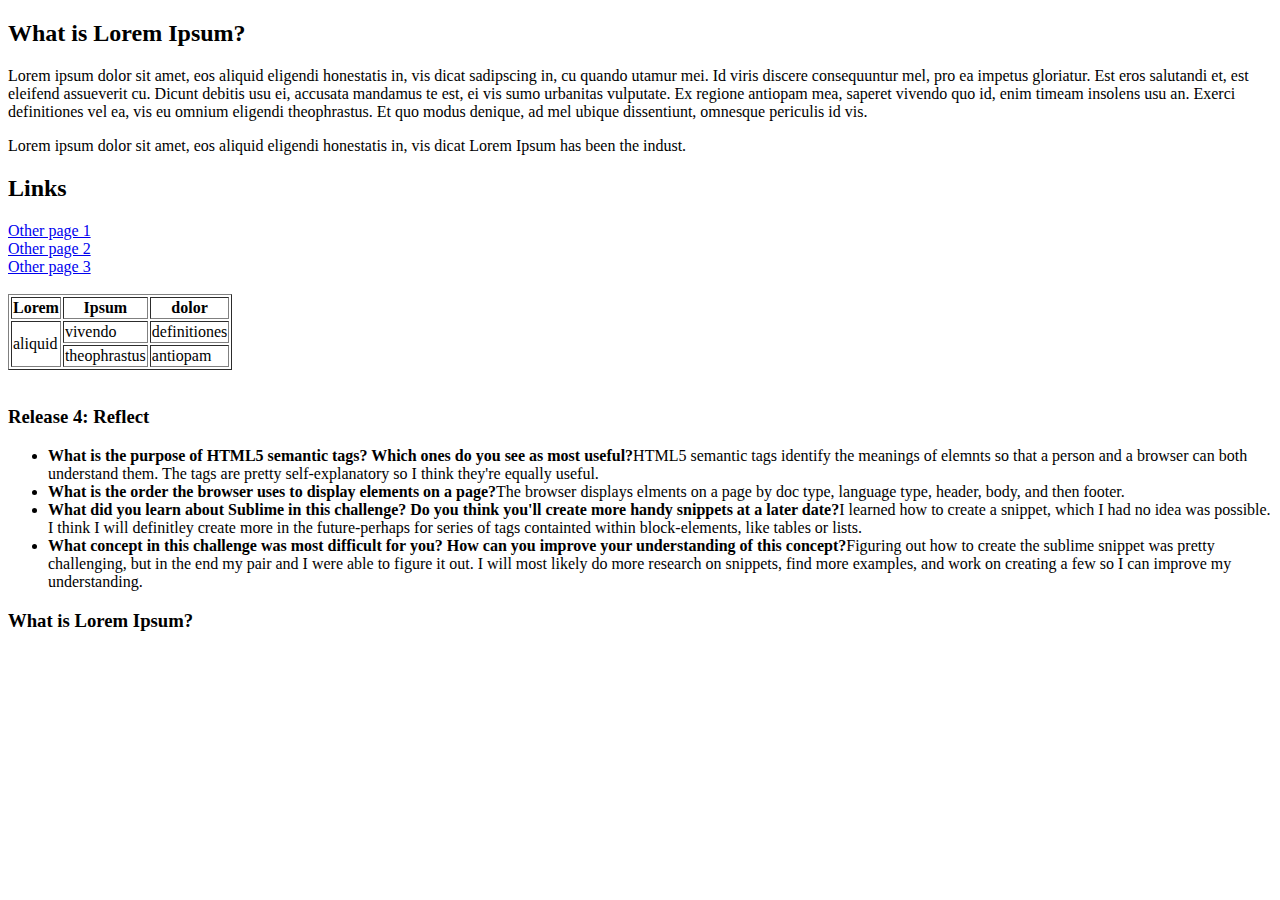
<file: html/gps/index.html>
<!DOCTYPE html>
<html lang="en">
<head>
	<title>Lorem Ipsum?</title>
	<meta charset="utf-8">
</head>
<body>
<header>
<h2>What is Lorem Ipsum?</h2>
</header>
<main>
<article>
<p>Lorem ipsum dolor sit amet, eos aliquid eligendi honestatis in, vis dicat sadipscing in, cu quando utamur mei. Id viris discere consequuntur mel, pro ea impetus gloriatur. Est eros salutandi et, est eleifend assueverit cu. Dicunt debitis usu ei, accusata mandamus te est, ei vis sumo urbanitas vulputate. Ex regione antiopam mea, saperet vivendo quo id, enim timeam insolens usu an. Exerci definitiones vel ea, vis eu omnium eligendi theophrastus. Et quo modus denique, ad mel ubique dissentiunt, omnesque periculis id vis.</p>
  <aside>
    Lorem ipsum dolor sit amet, eos aliquid eligendi honestatis in, vis dicat Lorem Ipsum has been the indust.
  </aside>
</article>
</main>

<section>
<h2>Links</h2>
<nav>
<a href="other1.html">Other page 1</a><br>
<a href="other2.html">Other page 2</a><br>
<a href="other3.html">Other page 3</a><br>
</nav>
</section>

<br>

<table border="1">
<tr>
	<th>Lorem</th>
	<th>Ipsum</th>
	<th>dolor</th>
</tr>
<tr>
	<td rowspan="2">aliquid</td>
	<td>vivendo</td>
	<td>definitiones</td>
</tr>
<tr>
	<td>theophrastus</td>
	<td>antiopam</td>
</tr>
</table>

<br>

<footer>
<h3>Release 4: Reflect</h3>
</footer>
<ul>
  <li><b>What is the purpose of HTML5 semantic tags? Which ones do you see as most useful?</b>HTML5 semantic tags identify the meanings of elemnts so that a person and a browser can both understand them. The tags are pretty self-explanatory so I think they're equally useful.</li>
  <li><b>What is the order the browser uses to display elements on a page?</b>The browser displays elments on a page by doc type, language type, header, body, and then footer.</li>
  <li><b>What did you learn about Sublime in this challenge? Do you think you'll create more handy snippets at a later date?</b>I learned how to create a snippet, which I had no idea was possible. I think I will definitley create more in the future-perhaps for series of tags containted within block-elements, like tables or lists.</li>
  <li><b>What concept in this challenge was most difficult for you? How can you improve your understanding of this concept?</b>Figuring out how to create the sublime snippet was pretty challenging, but in the end my pair and I were able to figure it out. I will most likely do more research on snippets, find more examples, and work on creating a few so I can improve my understanding.</li>
</ul>

<footer>
<h3>What is Lorem Ipsum?</h3>
</footer>

</body>
</html>
</file>
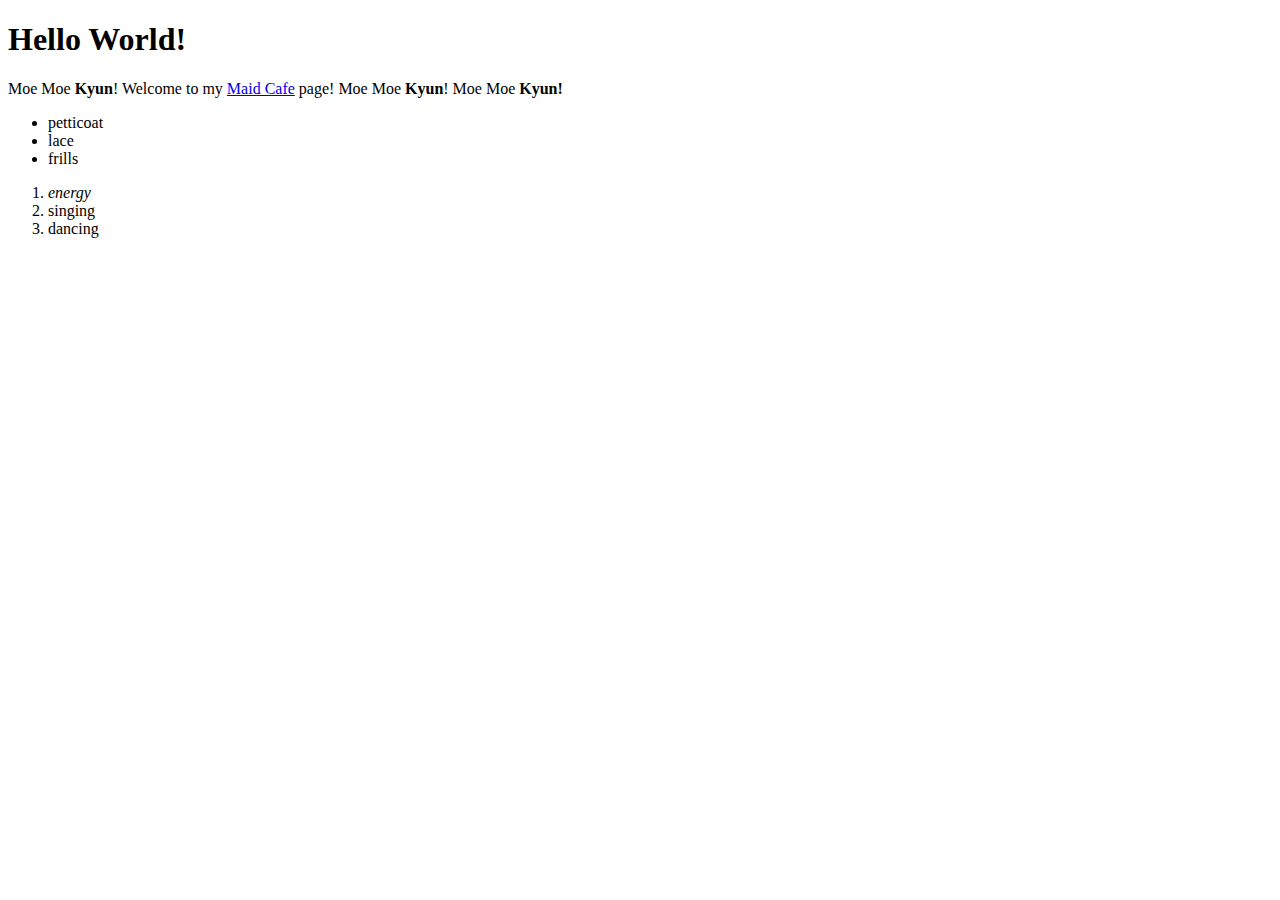
<file: html/web_basics/index.html>
<!DOCTYPE html>
<html>
  <head>
    <title> Maid Cafe </title>
  </head>
  <body>
    <h1>Hello World!</h1>
    <p>Moe Moe <strong>Kyun</strong>! Welcome to my <a href = "http://www.google.com">Maid Cafe</a> page! Moe Moe <strong>Kyun</strong>! Moe Moe <strong>Kyun!</strong></p>
    <ul>
    	<li>petticoat</li>
    	<li>lace</li>
    	<li>frills</li>
    </ul>
    <ol>
    	<li><em>energy</em></li>
    	<li>singing</li>
    	<li>dancing</li>
    </ol>
  </body>
</html>
</file>
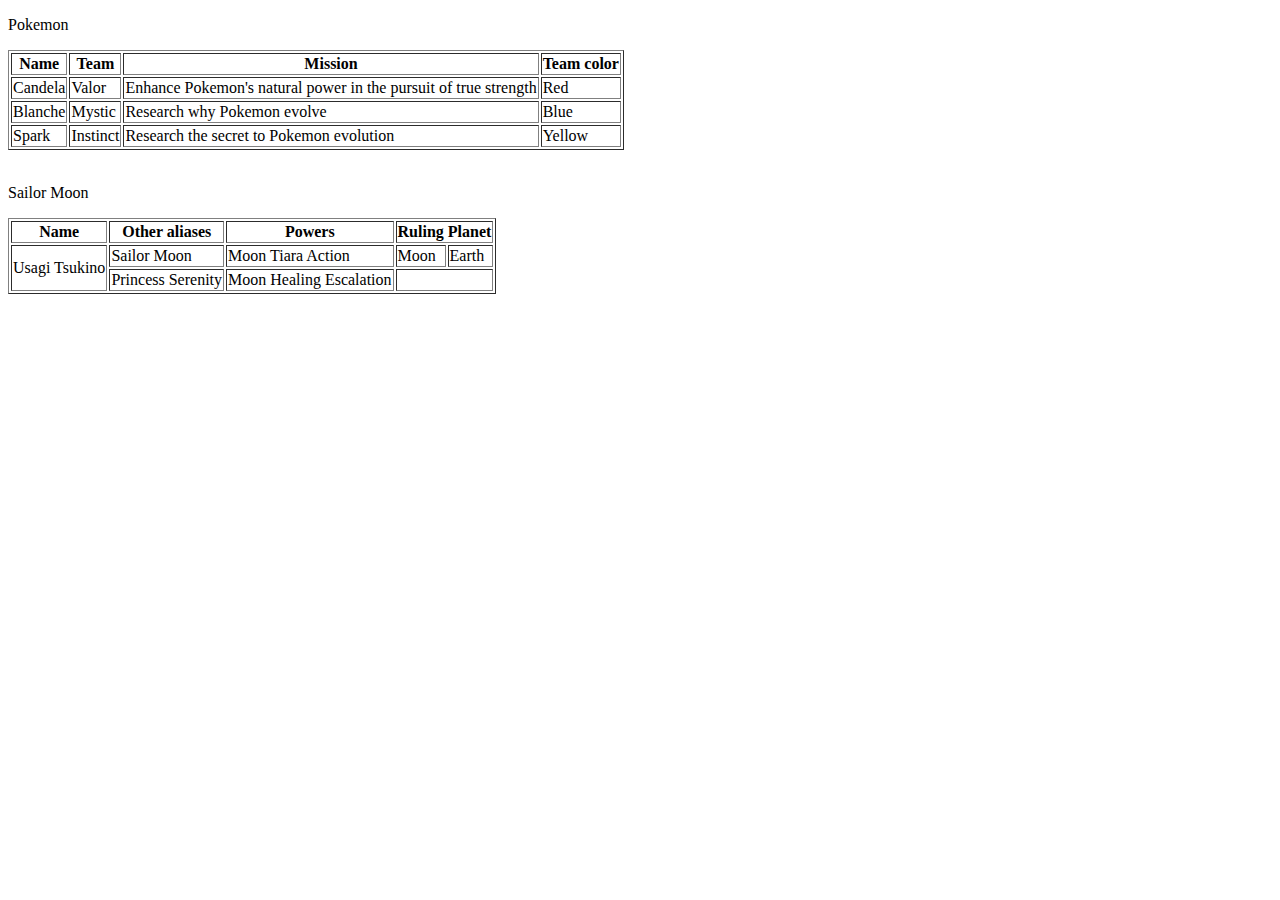
<file: html/table-practice.html>
<!DOCTYPE html>
<html>
<head>
	<title>Tables</title>
  </head>
  <body>
  <p>Pokemon</p>
	<table border=1>
  <tr>
    <th>Name</th>
    <th>Team</th>
    <th>Mission</th>
    <th>Team color</th>
  </tr>
  <tr>
    <td>Candela</td>
    <td>Valor</td>
    <td>Enhance Pokemon's natural power in the pursuit of true strength</td>
    <td>Red</td>
  </tr>
  <tr>
    <td>Blanche</td>
    <td>Mystic</td>
    <td>Research why Pokemon evolve</td>
    <td>Blue</td>
  </tr>
  <tr>
    <td>Spark</td>
    <td>Instinct</td>
    <td>Research the secret to Pokemon evolution</td>
    <td>Yellow</td>
  </tr>
</table>
<br/>
<p>Sailor Moon</p>
<table border=1>
  <tr>
    <th>Name</th>
    <th>Other aliases</th>
    <th>Powers</th>
    <th colspan="2">Ruling Planet</th>
  </tr>
  <tr>
    <td rowspan="2">Usagi Tsukino</td>
    <td>Sailor Moon</td>
    <td>Moon Tiara Action</td>
    <td>Moon</td>
    <td>Earth</td>
  </tr>
    <td>Princess Serenity</td>
    <td>Moon Healing Escalation</td>
    <td colspan="2">&nbsp;</td>
  
</table>
</body>
</html>
</file>
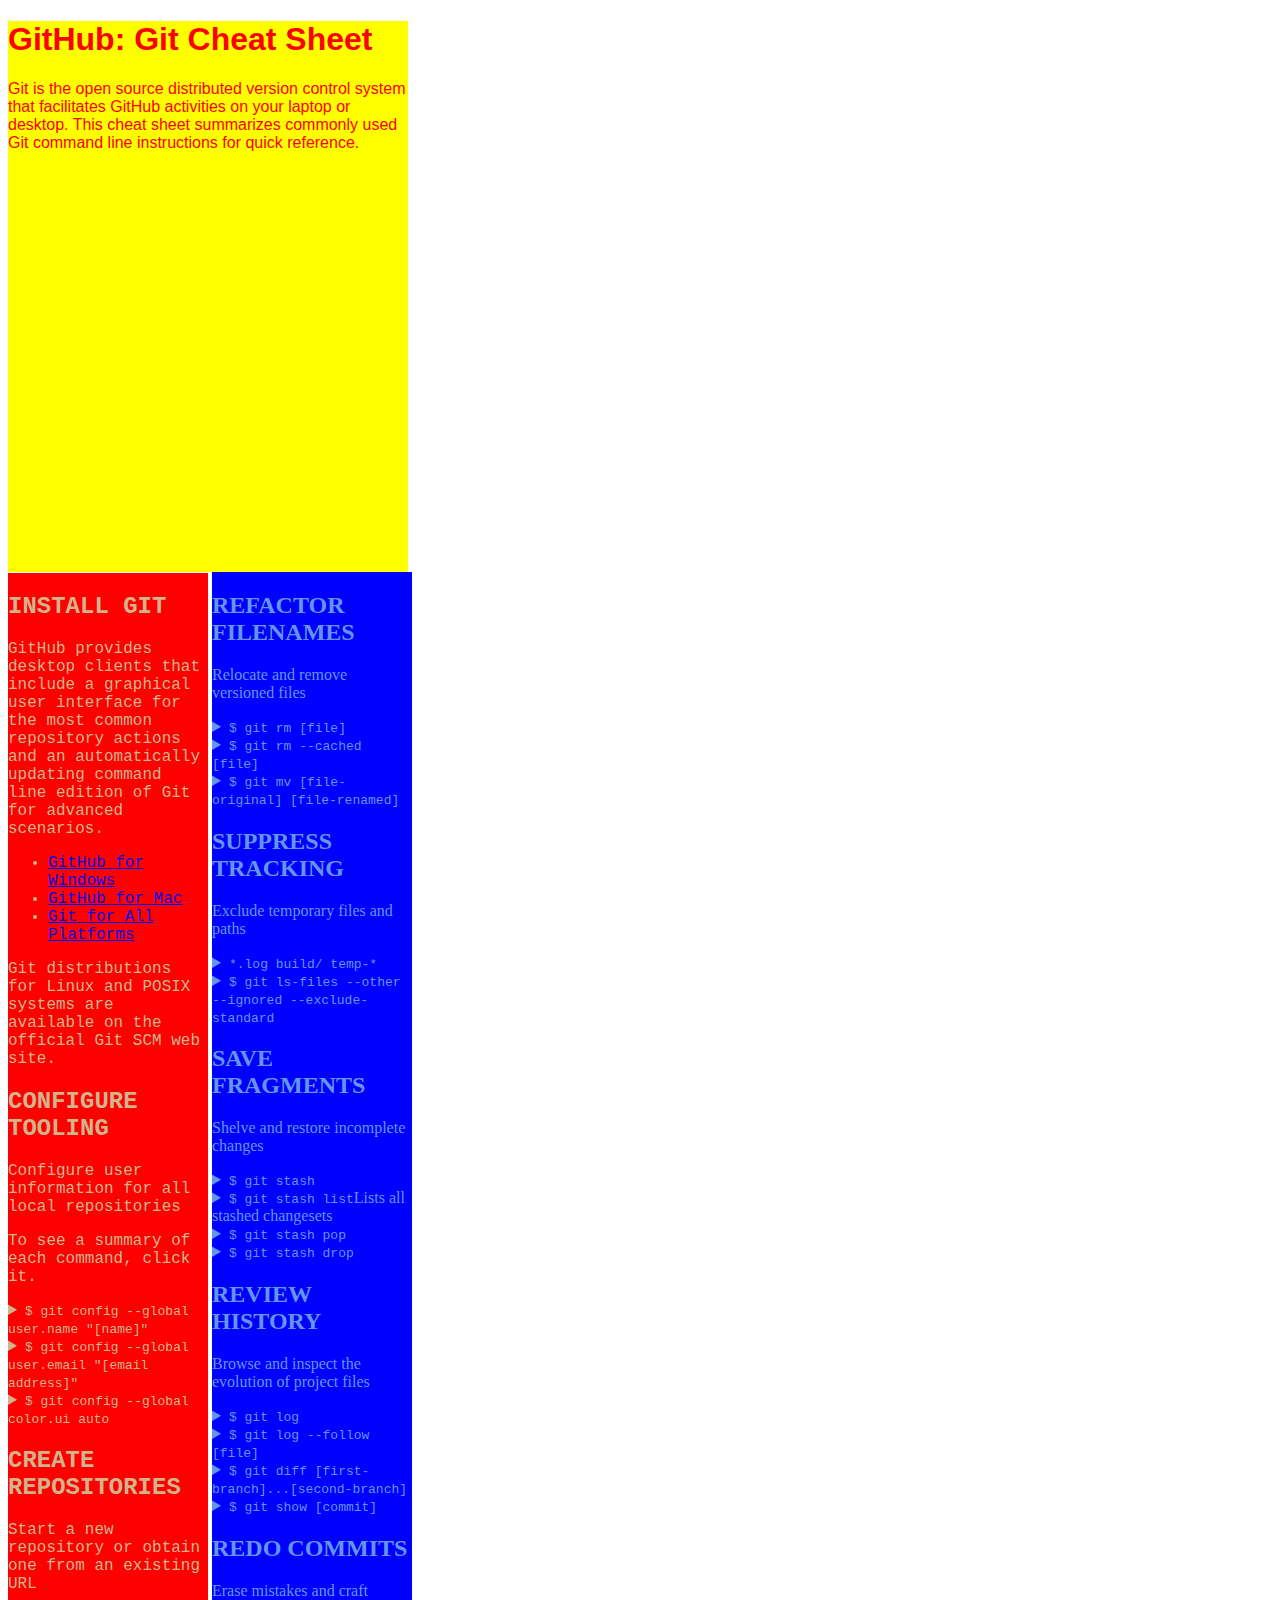
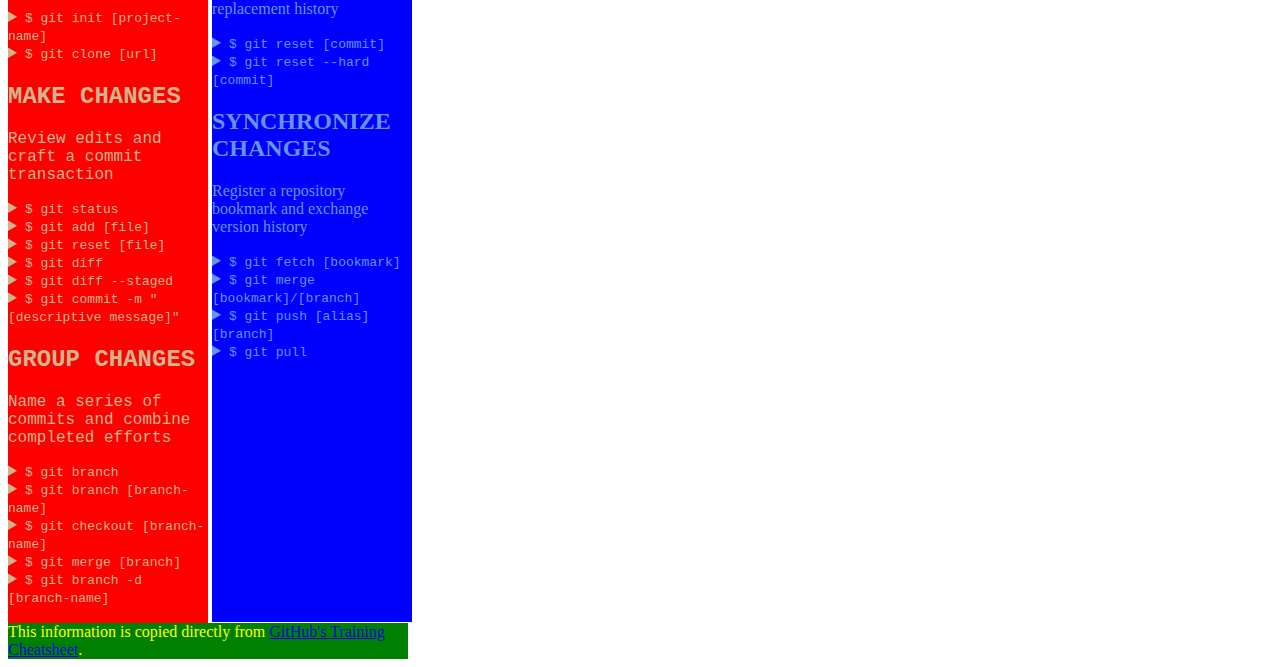
<file: css/gps/gps2-1.html>
<!--
Write your names here:
1. Shana Hagood
2. Michael Bravo

We spent [2] hours on this challenge.
-->

<!-- This challenge uses HTML5 syntax that may not be available in all browsers (It works in Chrome and Safari, from my testing. (<details> and<summary>). -->

<!-- I feel a little more confident in CSS positioning. It's amazing to me to see the difference in ideas or solutions between my pair and I and how those solutions come into play. After working on this GPS together, I felt a little less intimidated with CSS as a whole and that perhaps I'm not as bad at it as I thought I was.-->

<!DOCTYPE html>
<html lang="en">
  <head>
    <meta charset="UTF-8">
    <link rel="stylesheet" href="gps2-1.css">  <!-- Insert a link to the stylesheet here -->
    <title>Git Cheat Sheet</title>
  </head>

  <body>
    <header>
      <h1>GitHub: Git Cheat Sheet</h1>
      <p>Git is the open source distributed version control system that
        facilitates GitHub activities on your laptop or desktop.
        This cheat sheet summarizes commonly used Git command line
        instructions for quick reference.</p>
    </header>

    <section class="column-1">
      <article>
        <h2>INSTALL GIT</h2>
        <p>GitHub provides desktop clients that include a graphical user
        interface for the most common repository actions and an automatically
        updating command line edition of Git for advanced scenarios.</p>
        <ul>
          <li><a href="https://windows.github.com">GitHub for Windows</a></li>
          <li><a href="https://mac.github.com">GitHub for Mac</a></li>
          <li><a href="http://git-scm.com">Git for All Platforms</a></li>
        </ul>

        Git distributions for Linux and POSIX systems are available on the
        official Git SCM web site.
      </article>

      <article>
        <h2>CONFIGURE TOOLING</h2>
        <p>Configure user information for all local repositories</p>
        <p> To see a summary of each command, click it.</p>

        <details>
          <summary><code>$ git config --global user.name "[name]"</code></summary>
          <p>Sets the name you want attached to your commit transactions</p>
        </details>

        <details>
          <summary><code>$ git config --global user.email "[email address]"</code></summary>
          <p>Sets the email you want atached to your commit transactions</p>
        </details>

        <details>
          <summary><code>$ git config --global color.ui auto</code></summary>
          <p>Enables helpful colorization of command line output</p>
        </details>
      </article>

      <article>
        <h2>CREATE REPOSITORIES</h2>
        <p>Start a new repository or obtain one from an existing URL</p>

        <details>
          <summary><code>$ git init [project-name]</code></summary>
          <p>Creates a new local repository with the specified name</p>
        </details>

        <details>
          <summary><code>$ git clone [url]</code></summary>
          <p>Downloads a project and its entire version history</p>
        </details>
      </article>

      <article>
        <h2>MAKE CHANGES</h2>
        <p>Review edits and craft a commit transaction</p>

        <details>
          <summary><code>$ git status</code></summary>
          <p>Lists all new or modified files to be committed</p>
        </details>

        <details>
          <summary><code>$ git add [file]</code></summary>
          <p>Snapshots the file in preparation for versioning</p>
        </details>

        <details>
          <summary><code>$ git reset [file]</code></summary>
          <p>Unstages the file, but preserve its contents</p>
        </details>

        <details>
          <summary><code>$ git diff</code></summary>
          <p>Shows file differences not yet staged</p>
        </details>

        <details>
          <summary><code>$ git diff --staged</code></summary>
          <p>Shows file differences between staging and the last file version</p>
        </details>

        <details>
          <summary><code>$ git commit -m "[descriptive message]"</code></summary>
          <p>Records file snapshots permanently in version history</p>
        </details>
      </article>

      <article>
        <h2>GROUP CHANGES</h2>
        <p>Name a series of commits and combine completed efforts</p>

        <details>
          <summary><code>$ git branch</code></summary>
          <p>Lists all local branches in the current repository</p>
        </details>

        <details>
          <summary><code>$ git branch [branch-name]</code></summary>
          <p>Creates a new branch</p>
        </details>

        <details>
          <summary><code>$ git checkout [branch-name]</code></summary>
          <p>Switches to the specified branch and updates the working directory</p>
        </details>

        <details>
          <summary><code>$ git merge [branch]</code></summary>
          <p>Combines the specified branch’s history into the current branch</p>
        </details>

        <details>
          <summary><code>$ git branch -d [branch-name]</code></summary>
          <p>Deletes the specified branch</p>
        </details>
      </article>
    </section>

    <section class="column-2">
      <article>
        <h2>REFACTOR FILENAMES</h2>
        <p>Relocate and remove versioned files</p>

        <details>
          <summary><code>$ git rm [file]</code></summary>
          <p>Deletes the file from the working directory and stages the deletion</p>
        </details>

        <details>
          <summary><code>$ git rm --cached [file]</code></summary>
          <p>Removes the file from version control but preserves the file locally</p>
        </details>

        <details>
          <summary><code>$ git mv [file-original] [file-renamed]</code></summary>
          <p>Changes the file name and prepares it for commit</p>
        </details>
      </article>

      <article>
        <h2>SUPPRESS TRACKING</h2>
        <p>Exclude temporary files and paths</p>

        <details>
          <summary><code>*.log
                    build/
                    temp-*
          </code></summary>
          <p>A text file named .gitignore suppresses accidental versioning of files and paths matching the specified paterns</p>
        </details>

        <details>
          <summary><code>$ git ls-files --other --ignored --exclude-standard</code></summary>
          <p>Lists all ignored files in this project</p>
        </details>
      </article>

      <article>
        <h2>SAVE FRAGMENTS</h2>
        <p>Shelve and restore incomplete changes</p>

        <details>
          <summary><code>$ git stash</code></summary>
          <p>Temporarily stores all modified tracked files</p>
        </details>

        <details>
          <summary><code>$ git stash list</code>Lists all stashed changesets</summary>
          <p></p>
        </details>

        <details>
          <summary><code>$ git stash pop</code></summary>
          <p>Restores the most recently stashed files</p>
        </details>

        <details>
          <summary><code>$ git stash drop</code></summary>
          <p>Discards the most recently stashed changeset</p>
        </details>

      </article>

      <article>
        <h2>REVIEW HISTORY</h2>
        <p>Browse and inspect the evolution of project files</p>

        <details>
          <summary><code>$ git log</code></summary>
          <p>Lists version history for the current branch</p>
        </details>

        <details>
          <summary><code>$ git log --follow [file]</code></summary>
          <p>Lists version history for a file, including renames</p>
        </details>

        <details>
          <summary><code>$ git diff [first-branch]...[second-branch]</code></summary>
          <p>Shows content differences between two branches</p>
        </details>

        <details>
          <summary><code>$ git show [commit]</code></summary>
          <p>Outputs metadata and content changes of the specified commit</p>
        </details>
      </article>

      <article>
        <h2>REDO COMMITS</h2>
        <p>Erase mistakes and craft replacement history</p>

        <details>
          <summary><code>$ git reset [commit]</code></summary>
          <p>Undoes all commits after [commit], preserving changes locally</p>
        </details>

        <details>
          <summary><code>$ git reset --hard [commit]</code></summary>
          <p>Discards all history and changes back to the specified commit</p>
        </details>
      </article>

      <article>
        <h2>SYNCHRONIZE CHANGES</h2>
        <p>Register a repository bookmark and exchange version history</p>

        <details>
          <summary><code>$ git fetch [bookmark]</code></summary>
          <p>Downloads all history from the repository bookmark</p>
        </details>

        <details>
          <summary><code>$ git merge [bookmark]/[branch]</code></summary>
          <p>Combines bookmark’s branch into current local branch</p>
        </details>

        <details>
          <summary><code>$ git push [alias] [branch]</code></summary>
          <p>Uploads all local branch commits to GitHub</p>
        </details>

        <details>
          <summary><code>$ git pull</code></summary>
          <p>Downloads bookmark history and incorporates changes</p>
        </details>
      </article>
    </section>

    <footer>
      This information is copied directly from <a href="https://training.github.com/kit/downloads/github-git-cheat-sheet.pdf">GitHub's Training Cheatsheet</a>.
    </footer>
  <!-- Add your reflection here as a comment. -->
  </body>
</html>
</file>
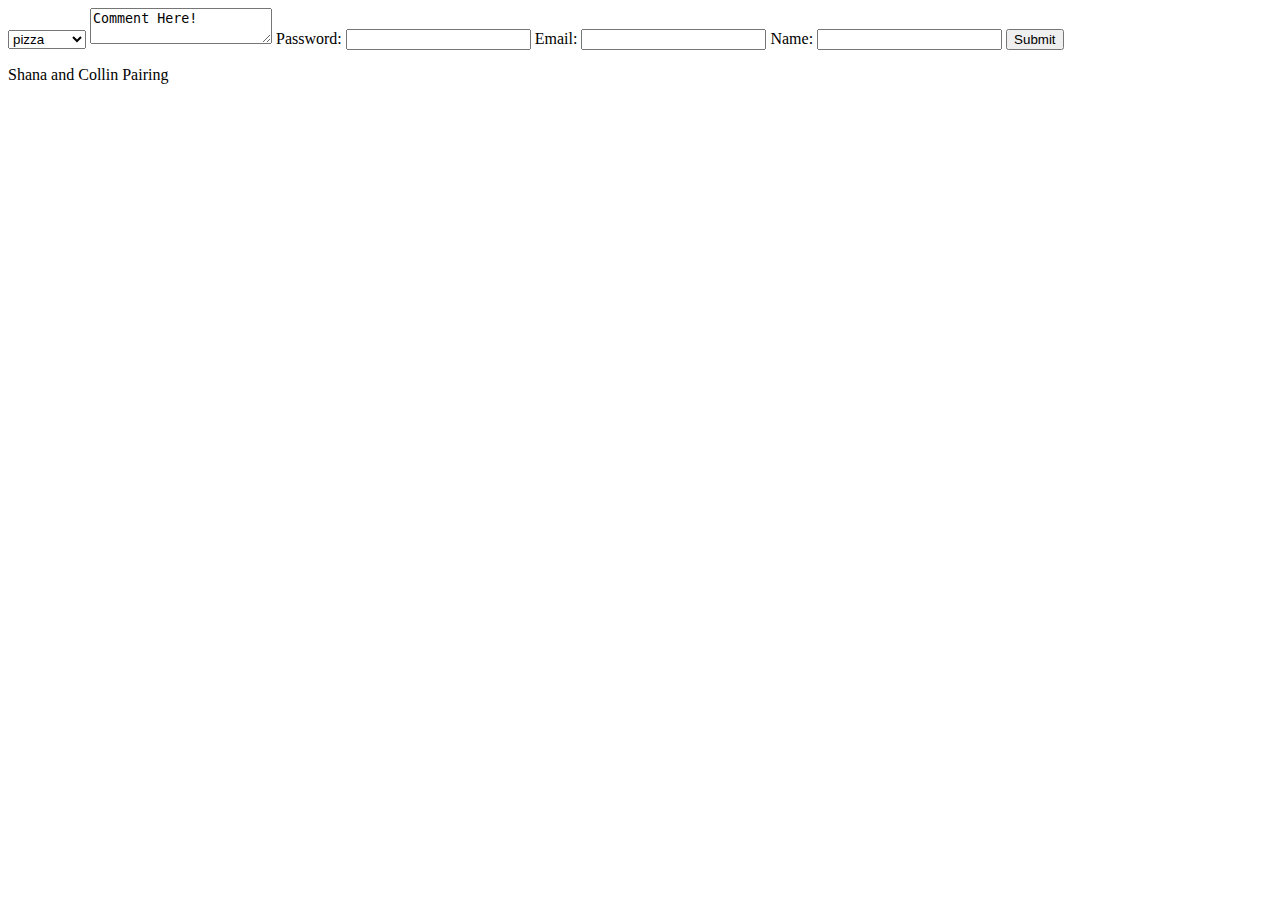
<file: html/forms/practice-form.html>
<!DOCTYPE html>
<html>
<head>
	<title>practice</title>
</head>
<body>
<form action="success.html">
<select name="food">
		<option value="food">pizza</option>
        <option value="food">sandwich</option>
        <option value="food">ramen</option>

</select>
<textarea>Comment Here!</textarea>
<label>Password:</label>
<input type="password" name="password">
<label>Email:</label>
<input type="email" name="email">
<label>Name:</label>
<input type="name" name="name">

<button type="submit">Submit</button>
</form>
</body>
<p>Shana and Collin Pairing</p>
</html>
</file>
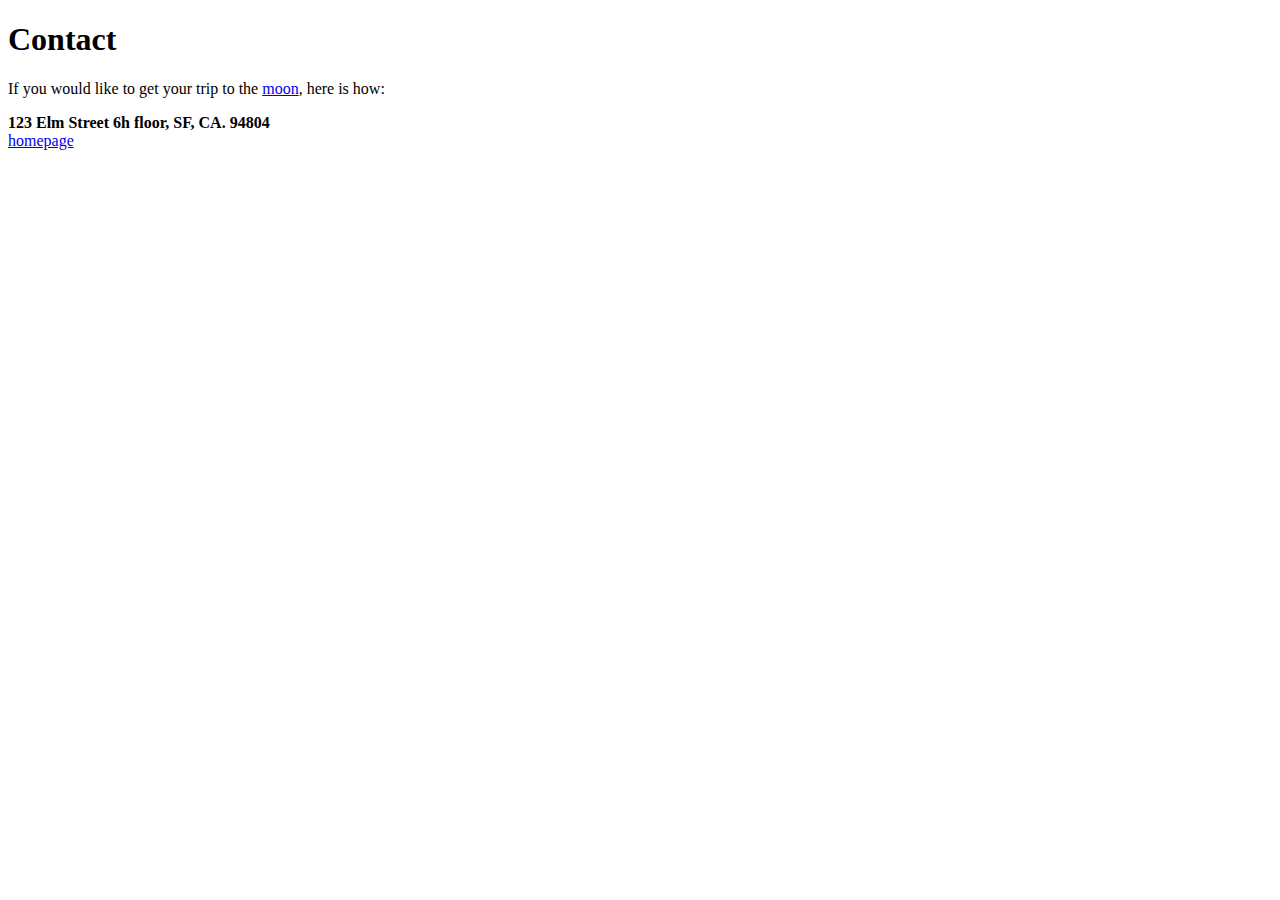
<file: html/moon_bootz/contact.html>
<!DOCTYPE html>
<html lang="en">
<head>
  <meta charset="UTF-8">
  <title>Contact</title>
</head>
<body>

<h1>Contact</h1>

<p>If you would like to get your trip to the <a href="http://devbootcamp.com/locations/san-francisco/">moon</a>, here is how:</p>

<strong>123 Elm Street</strong>
<break>
<strong>6h floor, SF, CA. 94804</strong>




<footer><a href="index.html">homepage</a></footer> 
</body>
</html>
</file>
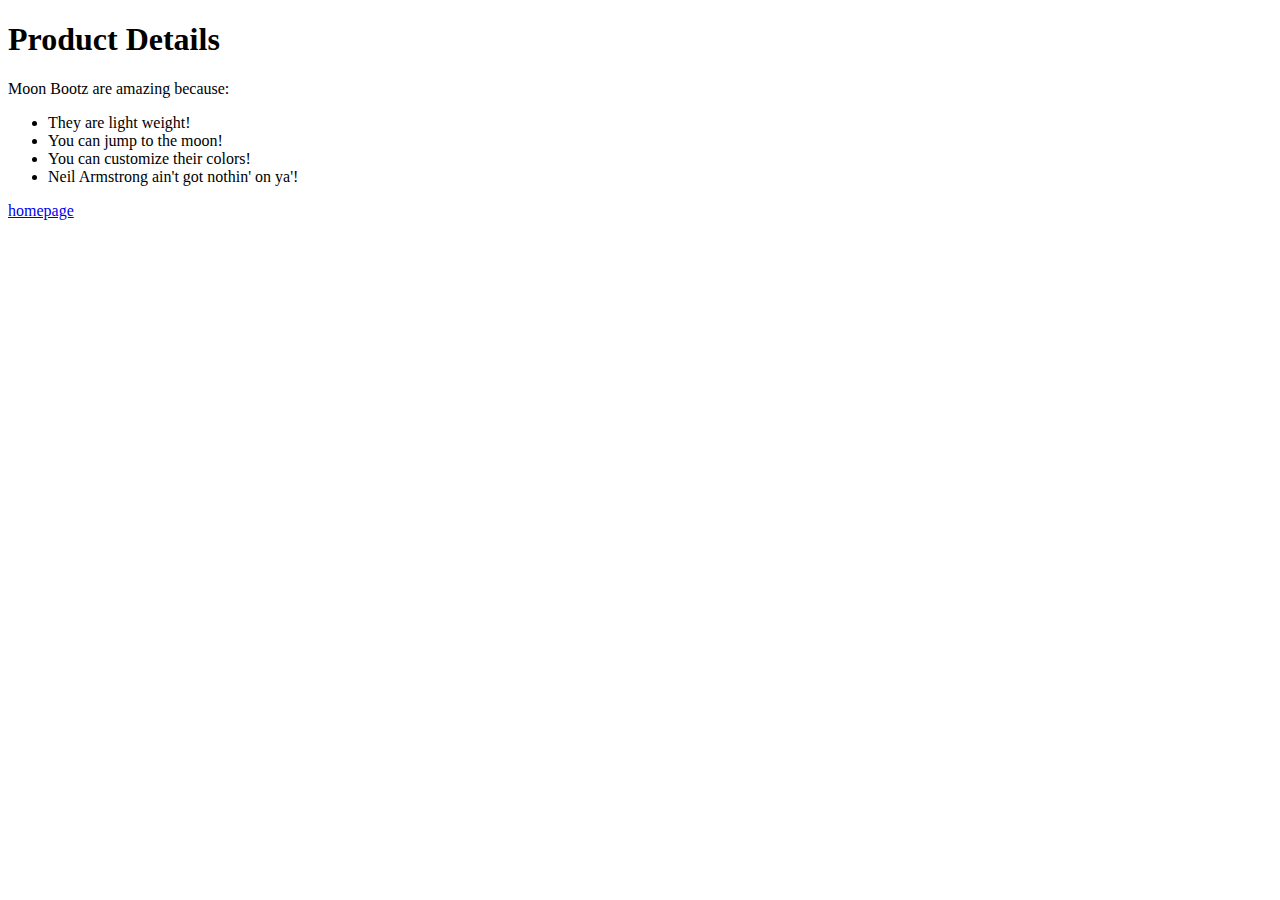
<file: html/moon_bootz/product_details.html>
<!DOCTYPE html>
<html lang="en">
<head>
  <meta charset="UTF-8">
  <title>Product Details</title>
</head>
      <body>
       <h1>Product Details</h1> 

       <p>Moon Bootz are amazing because:</p>
       <break>
       <ul>
        <li>They are light weight!</li>
        <li>You can jump to the moon!</li>
        <li>You can customize their colors!</li> 
        <li>Neil Armstrong ain't got nothin' on ya'!</li>
       </ul>

<footer><a href="index.html">homepage</a></footer>
</body>
</html>
</file>
<file: css/gps/gps2-1.css>
header {
    background-color: yellow;
    width: 400px;
    font-family: "Arial";
    color: red;
}
header:after {
    background-image:url(https://octodex.github.com/images/baracktocat.jpg);
    background-size: 400px 400px;
    display: inline-block;
    width: 400px; 
    height: 400px;
    content:"";
}

footer {
    background-color: green;
    width: 400px;
    font-family: "Verdana";
    color: yellow;
}
.column-1 {
    display: inline-table;
    background-color: red;
    width: 200px;
    height: 1650px;
    font-family: "Courier New";
    color: tan;
}
.column-2 {
    display: inline-table;
    background-color: blue;
    width: 200px;
    height: 1650px;
    font-family: "Georgia";
    color: #6495ED;
}
</file>
